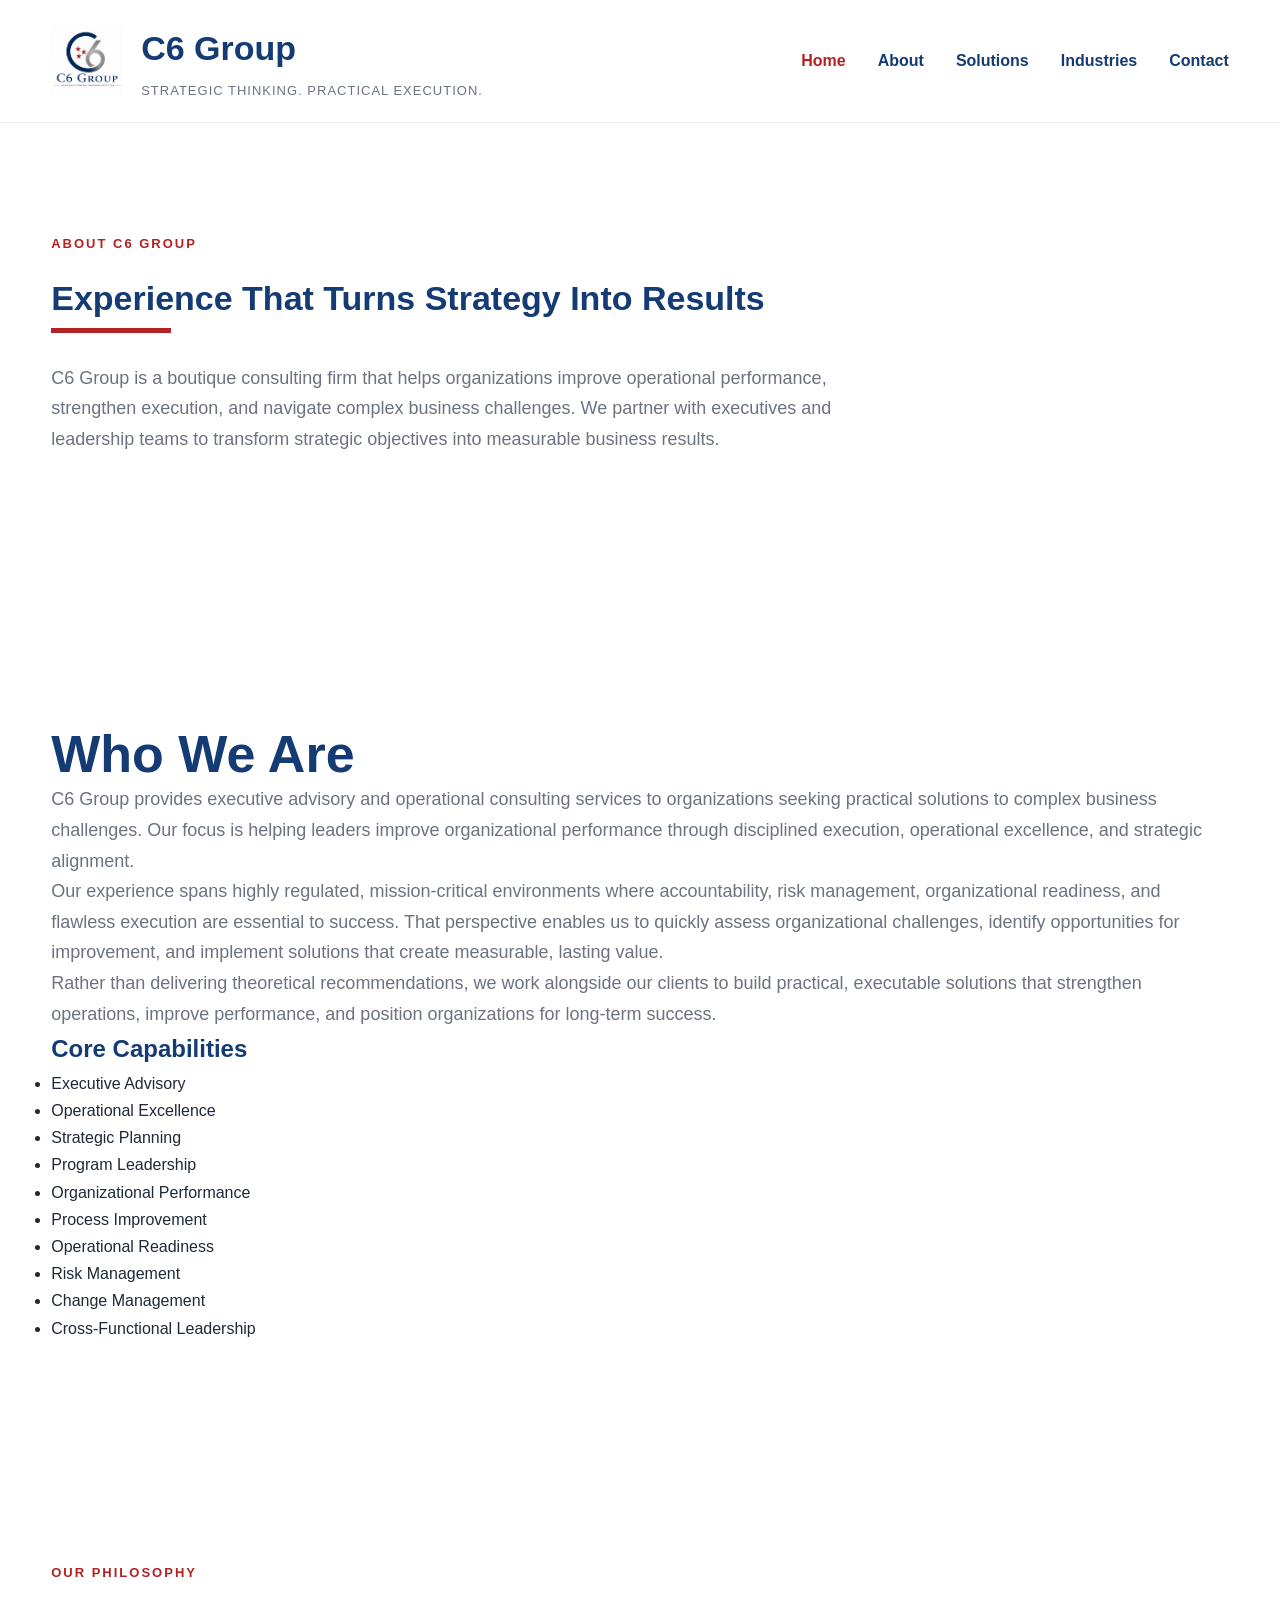
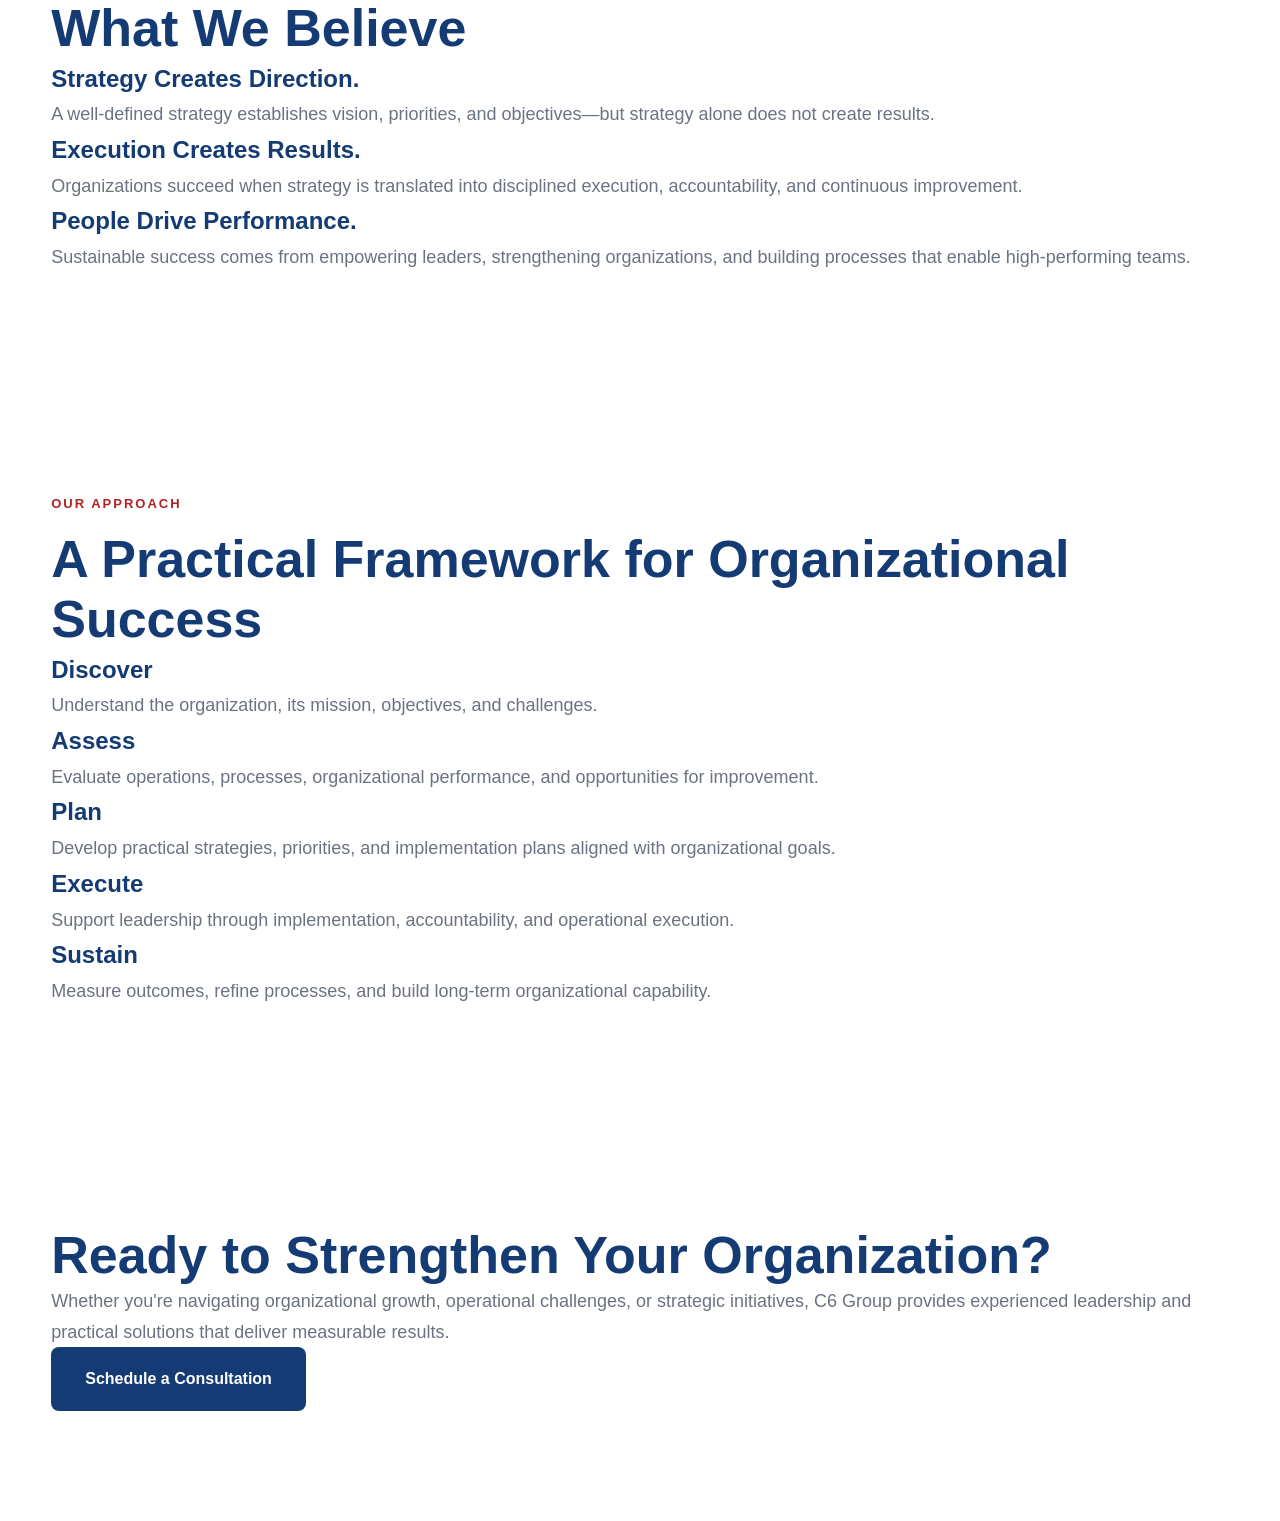
<file: about.html>
<main>
<head>

    <meta charset="UTF-8">
    <meta name="viewport" content="width=device-width, initial-scale=1.0">

    <title>C6 Group | Strategic Thinking. Practical Execution.</title>

    <meta name="description"
        content="Executive advisory and operations leadership helping organizations bridge the gap between strategy and execution.">

    <link rel="stylesheet" href="css/styles.css">
    <link rel="stylesheet" href="css/responsive.css">

</head>

<body>

<header class="site-header">

    <div class="container">

        <div class="branding">

            <a href="index.html" class="logo-link" title="C6 Group Home">

                <img src="images/logo.png"
                     alt="C6 Group Logo"
                     class="logo">

            </a>

            <div class="brand-text">

                <h1>C6 Group</h1>

                <p>Strategic Thinking. Practical Execution.</p>

            </div>

        </div>

        <nav class="main-nav">

            <ul>

                <li><a href="index.html" class="active">Home</a></li>
                <li><a href="about.html">About</a></li>
                <li><a href="services.html">Solutions</a></li>
                <li><a href="industries.html">Industries</a></li>
                <li><a href="contact.html">Contact</a></li>

            </ul>

        </nav>

    </div>

</header>

<main>


<!-- ===========================================
     ABOUT HERO
=========================================== -->

<section class="about-hero">

    <div class="container">

        <span class="section-label">
            ABOUT C6 GROUP
        </span>

        <h1>
            Experience That Turns Strategy Into Results
        </h1>

        <div class="accent-line"></div>

        <p class="section-intro">

            C6 Group is a boutique consulting firm that helps organizations improve
            operational performance, strengthen execution, and navigate complex
            business challenges. We partner with executives and leadership teams
            to transform strategic objectives into measurable business results.

        </p>

    </div>

</section>

<!-- ===========================================
     WHO WE ARE
=========================================== -->

<section class="about-section">

    <div class="container">

        <div class="about-grid">

            <div class="about-content">

                <h2>Who We Are</h2>

                <p>

                    C6 Group provides executive advisory and operational consulting
                    services to organizations seeking practical solutions to complex
                    business challenges. Our focus is helping leaders improve
                    organizational performance through disciplined execution,
                    operational excellence, and strategic alignment.

                </p>

                <p>

                    Our experience spans highly regulated, mission-critical
                    environments where accountability, risk management,
                    organizational readiness, and flawless execution are
                    essential to success. That perspective enables us to
                    quickly assess organizational challenges, identify
                    opportunities for improvement, and implement solutions
                    that create measurable, lasting value.

                </p>

                <p>

                    Rather than delivering theoretical recommendations,
                    we work alongside our clients to build practical,
                    executable solutions that strengthen operations,
                    improve performance, and position organizations
                    for long-term success.

                </p>

            </div>

            <div class="about-sidebar">

                <h3>Core Capabilities</h3>

                <ul class="capability-list">

                    <li>Executive Advisory</li>
                    <li>Operational Excellence</li>
                    <li>Strategic Planning</li>
                    <li>Program Leadership</li>
                    <li>Organizational Performance</li>
                    <li>Process Improvement</li>
                    <li>Operational Readiness</li>
                    <li>Risk Management</li>
                    <li>Change Management</li>
                    <li>Cross-Functional Leadership</li>

                </ul>

            </div>

        </div>

    </div>

</section>

<!-- ===========================================
     OUR PHILOSOPHY
=========================================== -->

<section class="beliefs">

    <div class="container">

        <span class="section-label">
            OUR PHILOSOPHY
        </span>

        <h2>
            What We Believe
        </h2>

        <div class="belief-grid">

            <div class="belief-card">

                <h3>Strategy Creates Direction.</h3>

                <p>

                    A well-defined strategy establishes vision,
                    priorities, and objectives—but strategy alone
                    does not create results.

                </p>

            </div>

            <div class="belief-card">

                <h3>Execution Creates Results.</h3>

                <p>

                    Organizations succeed when strategy is translated
                    into disciplined execution, accountability,
                    and continuous improvement.

                </p>

            </div>

            <div class="belief-card">

                <h3>People Drive Performance.</h3>

                <p>

                    Sustainable success comes from empowering leaders,
                    strengthening organizations, and building processes
                    that enable high-performing teams.

                </p>

            </div>

        </div>

    </div>

</section>

<!-- ===========================================
     OUR APPROACH
=========================================== -->

<section class="approach">

    <div class="container">

        <span class="section-label">
            OUR APPROACH
        </span>

        <h2>
            A Practical Framework for Organizational Success
        </h2>

        <div class="approach-grid">

            <div class="approach-step">

                <h3>Discover</h3>

                <p>

                    Understand the organization, its mission,
                    objectives, and challenges.

                </p>

            </div>

            <div class="approach-step">

                <h3>Assess</h3>

                <p>

                    Evaluate operations, processes,
                    organizational performance,
                    and opportunities for improvement.

                </p>

            </div>

            <div class="approach-step">

                <h3>Plan</h3>

                <p>

                    Develop practical strategies,
                    priorities, and implementation plans
                    aligned with organizational goals.

                </p>

            </div>

            <div class="approach-step">

                <h3>Execute</h3>

                <p>

                    Support leadership through implementation,
                    accountability, and operational execution.

                </p>

            </div>

            <div class="approach-step">

                <h3>Sustain</h3>

                <p>

                    Measure outcomes, refine processes,
                    and build long-term organizational capability.

                </p>

            </div>

        </div>

    </div>

</section>

<!-- ===========================================
     CTA
=========================================== -->

<section class="cta">

    <div class="container">

        <h2>

            Ready to Strengthen Your Organization?

        </h2>

        <p>

            Whether you're navigating organizational growth,
            operational challenges, or strategic initiatives,
            C6 Group provides experienced leadership and
            practical solutions that deliver measurable results.

        </p>

        <a href="contact.html" class="btn btn-primary">

            Schedule a Consultation

        </a>

    </div>

</section>

</main>
</file>
<file: css/styles.css>
/* =========================================================
   C6 GROUP WEBSITE
   Version 1.0
   Part 1 - Foundation
========================================================= */

/* ---------- RESET ---------- */

*{
    margin:0;
    padding:0;
    box-sizing:border-box;
}

/* ---------- COLOR PALETTE ---------- */

:root{

    --navy:#143B73;
    --blue:#215EAA;
    --red:#B22222;

    --dark:#1F2937;
    --gray:#6B7280;
    --light:#F8FAFC;
    --white:#FFFFFF;

    --shadow:0 15px 35px rgba(0,0,0,.08);

}

/* ---------- GLOBAL ---------- */

html{

    scroll-behavior:smooth;

}

body{

    font-family:"Segoe UI", Arial, sans-serif;
    color:var(--dark);
    background:var(--white);
    line-height:1.7;

}

img{

    max-width:100%;
    display:block;

}

a{

    text-decoration:none;

}

/* ---------- CONTAINER ---------- */

.container{

    width:92%;
    max-width:1200px;
    margin:auto;

}

/* ---------- TYPOGRAPHY ---------- */

h1,h2,h3{

    color:var(--navy);
    font-weight:700;

}

h1{

    font-size:34px;

}

h2{

    font-size:52px;
    line-height:1.15;

}

h3{

    font-size:24px;

}

p{

    color:var(--gray);
    font-size:18px;

}

/* =====================================================
   HEADER
===================================================== */

.site-header{

    position:sticky;
    top:0;

    background:white;

    border-bottom:1px solid #ECECEC;

    z-index:999;

}

.site-header .container{

    display:flex;

    justify-content:space-between;

    align-items:center;

    padding:20px 0;

}

/* ---------- BRAND ---------- */

.branding{

    display:flex;

    align-items:center;

    gap:18px;

}

.logo{

    width:72px;

}

.brand-text h1{

    margin-bottom:2px;

}

.brand-text p{

    font-size:13px;

    text-transform:uppercase;

    letter-spacing:1px;

}

/* =====================================================
   NAVIGATION
===================================================== */

.main-nav ul{

    list-style:none;

    display:flex;

    gap:32px;

}

.main-nav a{

    color:var(--navy);

    font-weight:600;

    transition:.25s;

}

.main-nav a:hover{

    color:var(--blue);

}

.main-nav .active{

    color:var(--red);

}

/* =====================================================
   BUTTONS
===================================================== */

.btn{

    display:inline-block;

    padding:18px 34px;

    border-radius:8px;

    font-weight:600;

    transition:.25s;

}

.btn-primary{

    background:var(--navy);

    color:white;

}

.btn-primary:hover{

    background:var(--blue);

}

.btn-secondary{

    border:2px solid var(--navy);

    color:var(--navy);

}

.btn-secondary:hover{

    background:var(--navy);

    color:white;

}

/* =====================================================
   GLOBAL SECTIONS
===================================================== */

section{

    padding:110px 0;

}

.section-label{

    display:inline-block;

    color:var(--red);

    font-size:13px;

    font-weight:700;

    letter-spacing:2px;

    margin-bottom:15px;

}

.section-intro{

    max-width:850px;

    margin-top:20px;

    margin-bottom:50px;

}

/* =====================================================
   HERO
===================================================== */

.hero{

    min-height:85vh;

    display:flex;

    align-items:center;

}

.hero-grid{

    display:grid;

    grid-template-columns:1.1fr .9fr;

    gap:80px;

    align-items:center;

}

.eyebrow{

    display:block;

    color:var(--blue);

    font-size:13px;

    font-weight:700;

    letter-spacing:2px;

    margin-bottom:18px;

}

.hero-content h2{

    font-size:72px;

    margin-bottom:25px;

}

.accent-line{

    width:120px;

    height:5px;

    background:var(--red);

    margin-bottom:30px;

}

.hero-content p{

    font-size:22px;

    max-width:650px;

}

.hero-buttons{

    display:flex;

    gap:18px;

    margin-top:45px;

}

.hero-logo{

    display:flex;

    justify-content:center;

}

.hero-logo img{

    width:100%;

    max-width:460px;

/* ==========================================================
   ABOUT PAGE
========================================================== */

.about-hero {
    padding: 100px 0 70px;
    background: #ffffff;
}

.about-hero h1 {
    font-size: 3.6rem;
    color: #0A2342;
    margin: 20px 0;
    line-height: 1.15;
}

.about-hero .section-intro {
    max-width: 850px;
    font-size: 1.35rem;
    line-height: 1.8;
    color: #555;
}

.about-section {
    padding: 80px 0;
}

.about-grid {
    display: grid;
    grid-template-columns: 2fr 1fr;
    gap: 70px;
    align-items: start;
}

.about-content h2 {
    color: #0A2342;
    font-size: 2rem;
    margin-bottom: 25px;
}

.about-content p {
    margin-bottom: 28px;
    line-height: 1.9;
    color: #555;
    font-size: 1.15rem;
}

.about-sidebar {
    background: #F7F8FA;
    border-left: 5px solid #C8A45D;
    padding: 35px;
    border-radius: 12px;
    box-shadow: 0 8px 25px rgba(0,0,0,.06);
}

.about-sidebar h3 {
    margin-top: 0;
    color: #0A2342;
    margin-bottom: 20px;
}

.capability-list {
    list-style: none;
    padding: 0;
    margin: 0;
}

.capability-list li {
    padding: 12px 0;
    border-bottom: 1px solid #ddd;
    color: #444;
    font-weight: 500;
}

.capability-list li:last-child {
    border-bottom: none;
}

.capability-list li::before {
    content: "✓";
    color: #C8A45D;
    font-weight: bold;
    margin-right: 12px;
}

/* ==========================================================
   APPROACH
========================================================== */

.approach {
    padding: 90px 0;
    background: #F7F8FA;
}

.approach-grid {
    display: grid;
    grid-template-columns: repeat(5,1fr);
    gap: 25px;
    margin-top: 50px;
}

.approach-step {
    background: white;
    padding: 30px;
    border-radius: 12px;
    text-align: center;
    box-shadow: 0 8px 20px rgba(0,0,0,.05);
    transition: .3s;
}

.approach-step:hover {
    transform: translateY(-6px);
    box-shadow: 0 18px 35px rgba(0,0,0,.12);
}

.approach-step h3 {
    color: #0A2342;
    margin-bottom: 15px;
}

.approach-step p {
    color: #666;
    line-height: 1.7;
}

/* ==========================================================
   GENERAL IMPROVEMENTS
========================================================== */

.section-label {
    color: #B22222;
    font-size: .85rem;
    font-weight: 700;
    letter-spacing: 3px;
    text-transform: uppercase;
}

.accent-line {
    width: 80px;
    height: 5px;
    background: #C8A45D;
    margin: 25px 0 40px;
}

.belief-card {
    border-top: 4px solid #C8A45D;
    transition: .3s;
}

.belief-card:hover {
    transform: translateY(-6px);
    box-shadow: 0 15px 35px rgba(0,0,0,.08);
}

.cta {
    background: linear-gradient(135deg,#0A2342,#163F70);
    color: white;
    text-align: center;
}

.cta h2,
.cta p {
    color: white;
}

.cta .btn-primary {
    background: #C8A45D;
    color: #0A2342;
}

.cta .btn-primary:hover {
    background: white;
}

}
</file>
<file: css/responsive.css>
/* ==========================================
   TABLETS
========================================== */

@media (max-width:1024px){

.container{
    width:92%;
}

.hero-grid{
    gap:50px;
}

.hero-content h2{
    font-size:64px;
}

.hero-logo img{
    max-width:525px;
}

.solution-grid,
.industry-grid,
.belief-grid{

    grid-template-columns:1fr 1fr;

}

}


/* ==========================================
   MOBILE
========================================== */

@media (max-width:768px){

/* ---------- Header ---------- */

.eyebrow{

    line-height:1.8;
    letter-spacing:2px;

}

.site-header .container{

    flex-direction:column;
    align-items:center;
    gap:12px;

}

.branding{

    flex-direction:column;
    text-align:center;

}

.brand-text h1{

    font-size:40px;

}

.brand-text p{

    font-size:14px;

}

.main-nav ul{

    flex-wrap:wrap;
    justify-content:center;
    gap:18px;

}

/* ---------- Hero ---------- */

.hero{

    padding:80px 0;

}

.hero-grid{

    grid-template-columns:1fr;
    text-align:center;
    gap:50px;

}

.hero-content{

    order:2;

}

.hero-logo{

    order:1;

}

.hero-logo img{

    max-width:220px;

}

.hero-content h2{

    font-size:40px;
    line-height:1.15;

}

.hero-content p{

    font-size:20px;

}

.accent-line{

    margin:30px auto;

}

.hero-buttons{

    justify-content:center;
    flex-direction:column;
    gap:18px;

}

.hero-buttons .btn{

    width:100%;

}

/* ---------- Sections ---------- */

section{

    padding:70px 0;

}

.section-label{

    font-size:13px;

}

section h2{

    font-size:34px;

}

.section-intro{

    font-size:18px;

}

/* ---------- Cards ---------- */

.solution-grid,
.industry-grid,
.belief-grid{

    grid-template-columns:1fr;

}

.solution-card,
.belief-card{

    padding:30px;

}

/* ---------- CTA ---------- */

.cta h2{

    font-size:36px;

}

.cta p{

    font-size:20px;

}

/* ---------- Footer ---------- */

.footer-content{

    grid-template-columns:1fr;
    text-align:center;
    gap:35px;

}

.footer-logo{

    margin:auto;

}




}
</file>
